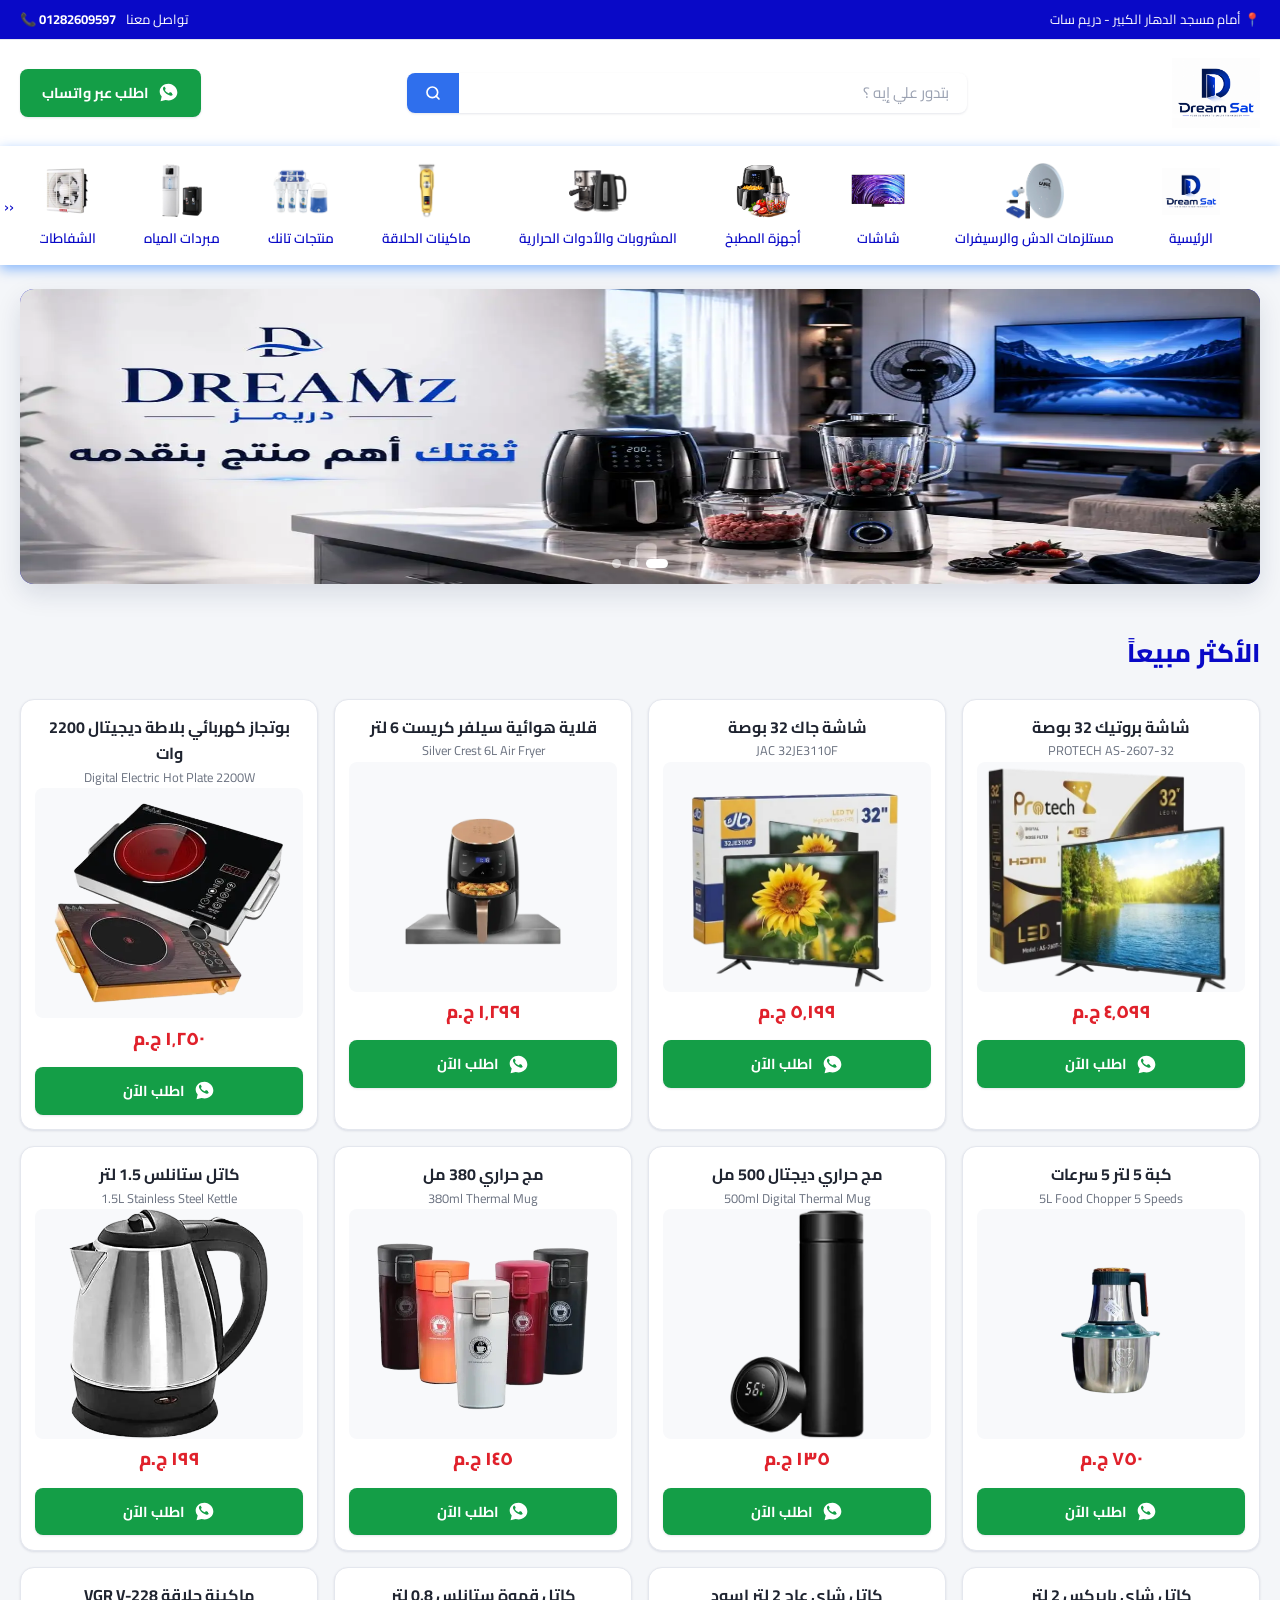
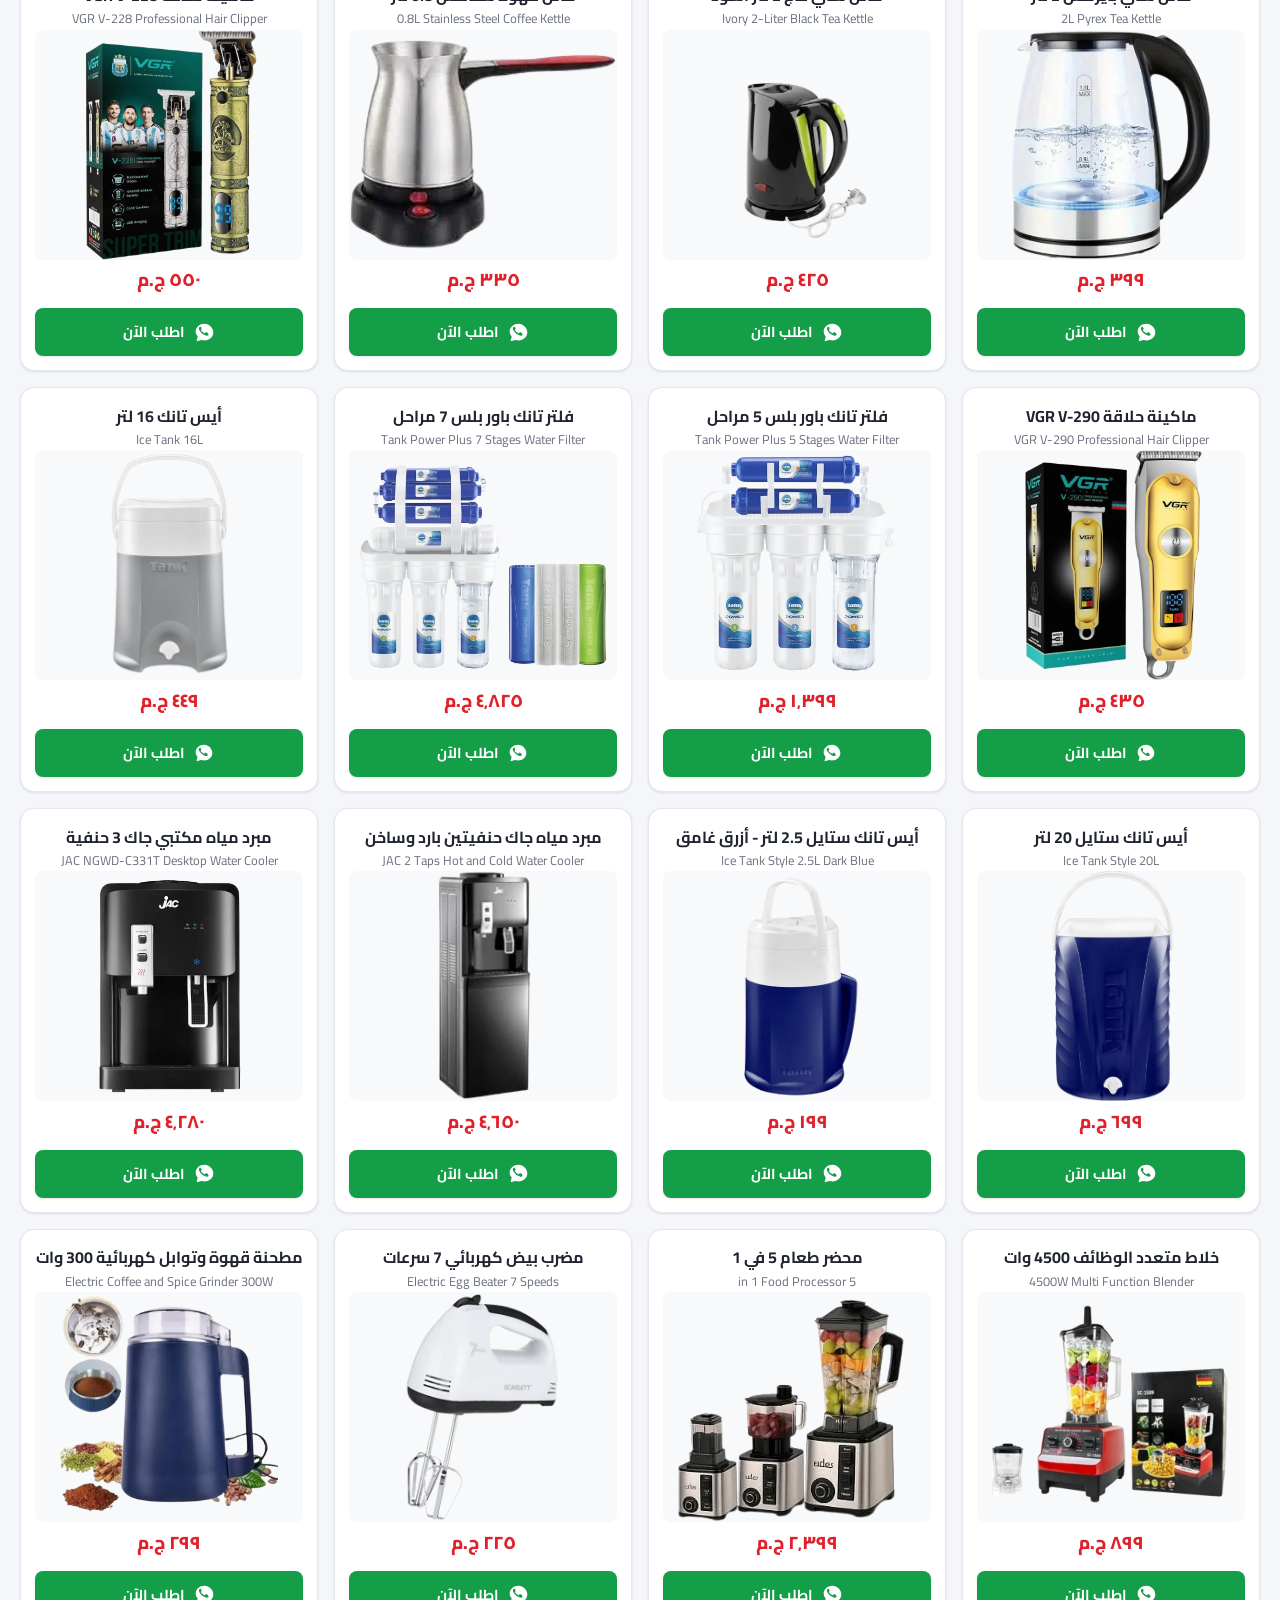
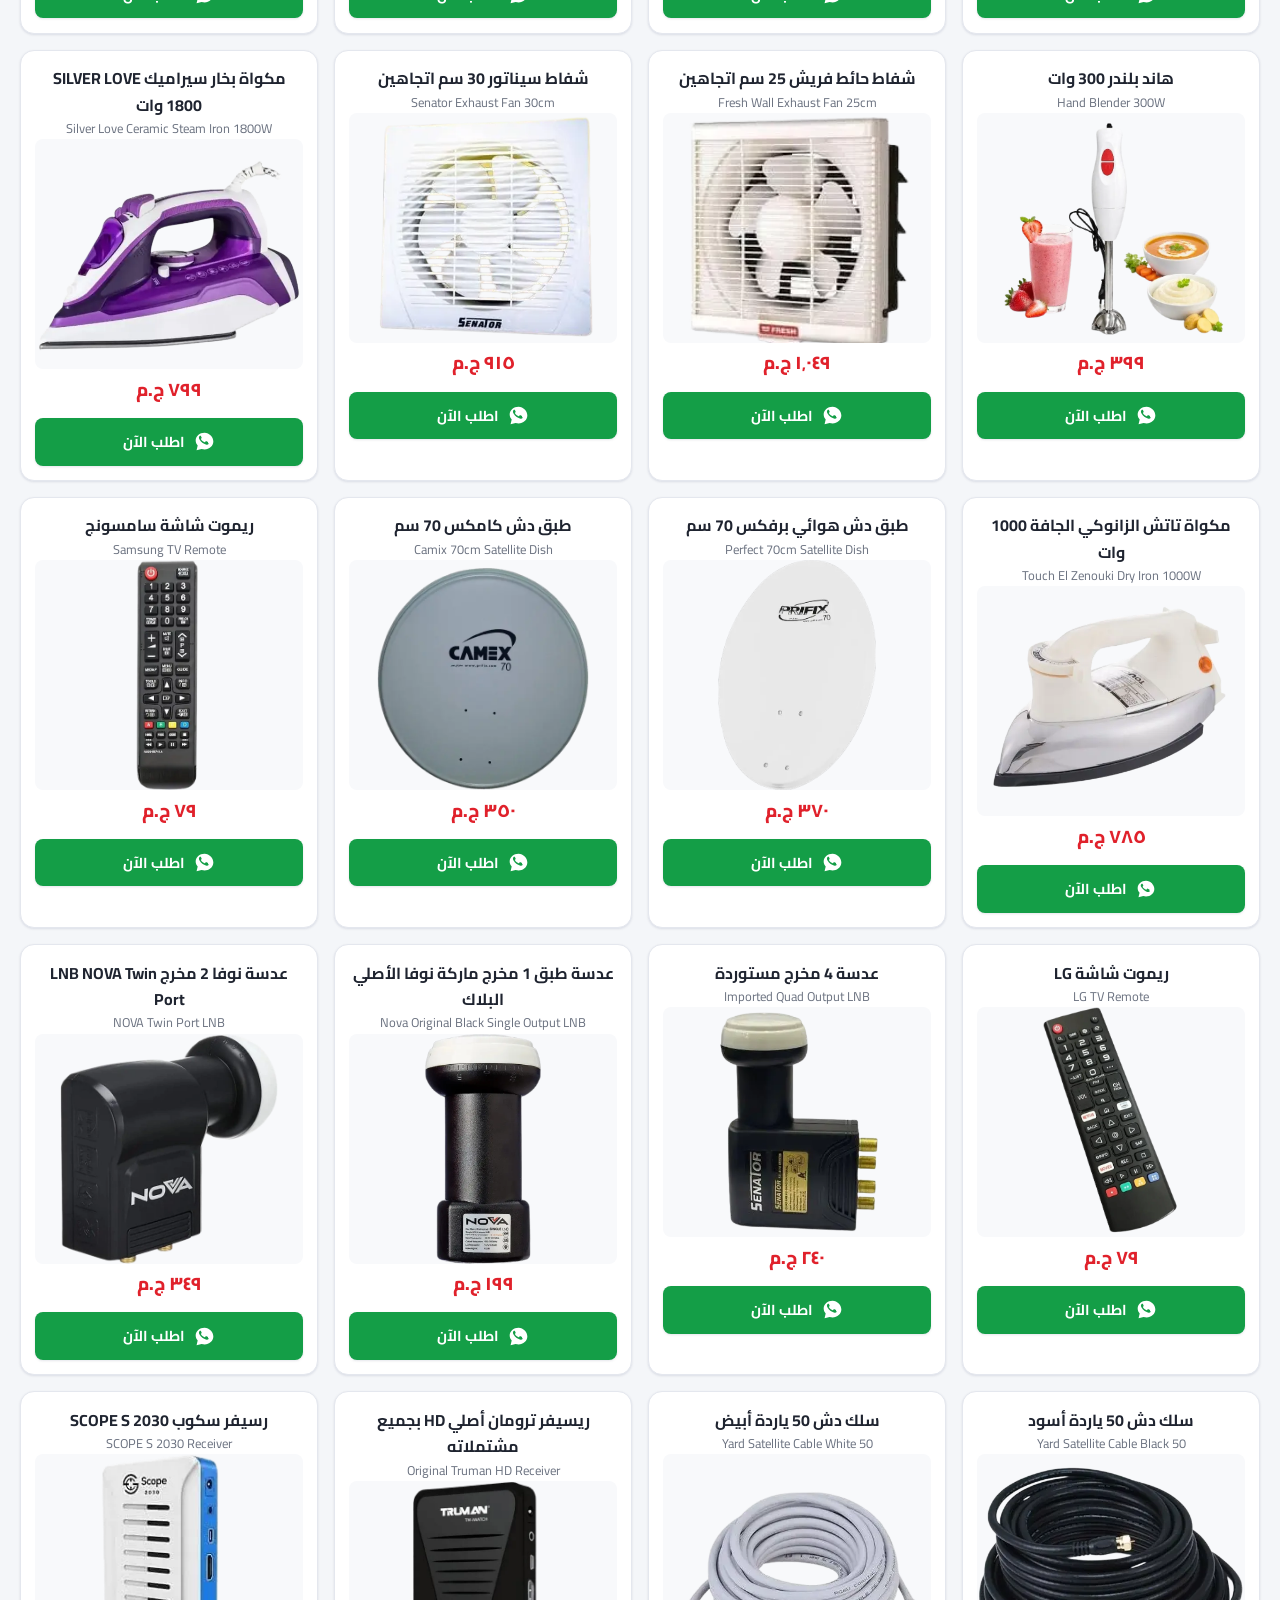
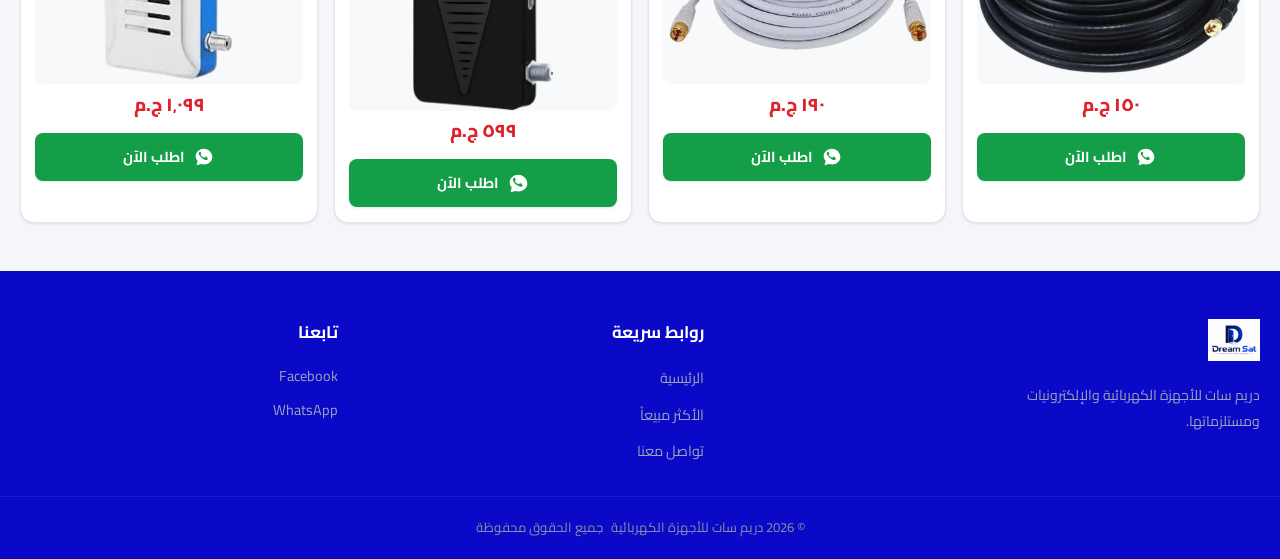
<file: index.html>
<!DOCTYPE html>
<html lang="ar" dir="rtl">

<!-- <head>
    <link rel="stylesheet" href="style.css">
    <meta charset="UTF-8">
    <meta name="viewport" content="width=device-width, initial-scale=1.0">
    <title>دريم سات | أجهزة كهربائية ومنزلية في الغردقة</title>
</head> -->

<head>
    <meta name="google-site-verification" content="jjcbBdj9TQmG7MPo4yz5n864u_tU1g3yTOJe6t0zs8o" />
    <meta charset="UTF-8">
    <meta name="viewport" content="width=device-width, initial-scale=1.0">
    <title>دريم سات | أجهزة كهربائية ومنزلية في الغردقة</title>
    <meta name="description" content="دريم سات - متجرك المتخصص في الأجهزة الكهربائية والمنزلية في الغردقة. شاشات، أجهزة مطبخ، مبردات مياه وأكثر. اطلب الآن عبر واتساب.">
    <link rel="canonical" href="https://dream-sat.vercel.app/index.html">
    <link rel="icon" type="image/png" href="assets/images/favicon-96.png">
    <link rel="preconnect" href="https://fonts.googleapis.com">
    <link rel="preconnect" href="https://fonts.gstatic.com" crossorigin>
    <link rel="stylesheet" href="style.css">

    <meta property="og:type" content="website">
    <meta property="og:title" content="دريم سات | أجهزة كهربائية ومنزلية في الغردقة">
    <meta property="og:description" content="دريم سات - متجرك المتخصص في الأجهزة الكهربائية والمنزلية في الغردقة.">
    <meta property="og:image" content="https://dream-sat.vercel.app/assets/images/logo.png">
    <meta property="og:url" content="https://dream-sat.vercel.app/index.html">
    <meta property="og:site_name" content="دريم سات">
    <meta property="og:locale" content="ar_EG">
    <meta name="twitter:card" content="summary_large_image">

    <script type="application/ld+json">
        {
            "@context": "https://schema.org",
            "@type": "ElectronicsStore",
            "name": "دريم سات",
            "alternateName": "Dream Sat",
            "image": "https://dream-sat.vercel.app//assets/images/logo.png",
            "@id": "https://dream-sat.vercel.app/",
            "url": "https://dream-sat.vercel.app/",
            "telephone": "+201282609597",
            "address": {
                "@type": "PostalAddress",
                "streetAddress": "أمام مسجد الدهار الكبير، بجوار كركر",
                "addressLocality": "الغردقة",
                "addressRegion": "البحر الأحمر",
                "addressCountry": "EG"
            },
            "geo": {
                "@type": "GeoCoordinates",
                "latitude": 27.25052791253725,
                "longitude": 33.82019448469189
            },
            "sameAs": ["https://www.facebook.com/dreamsat2"]
        }
    </script>
</head>

<body>
    <div class="upper-page">
        <div class="location">
            📍 أمام مسجد الدهار الكبير - دريم سات
        </div>
        <div class="contact">
            <a href="contact.html">تواصل معنا</a>
        </div>
        <div class="phone">
            <a href="tel:01282609597">📞 01282609597</a>
        </div>
    </div>
    <header class="main-header">
        <div class="container">

            <!-- Logo -->
            <a href="index.html" class="logo">
                <img src="assets/images/logo.png" alt="دريم سات للأجهزة الكهربائية">
            </a>

            <!-- Search -->
            <div class="search-wrapper">
                <form class="search-form" id="searchForm">
                    <input type="search" id="searchInput" placeholder="بتدور علي إِيه ؟" aria-label="البحث عن منتج" autocomplete="off">
                    <button type="submit" aria-label="بحث"><svg xmlns="http://w3.org" width="16" height="16" viewBox="0 0 24 24" fill="none" stroke="currentColor" stroke-width="2.5" stroke-linecap="round" stroke-linejoin="round">
  <circle cx="11" cy="11" r="8"></circle>
  <line x1="21" y1="21" x2="16.65" y2="16.65"></line>
</svg>
                    </button>
                </form>

                <div class="search-results" id="searchResults"></div>
            </div>
            <!-- Contact / WhatsApp -->
            <div class="header-contact">
                <a href="https://wa.me/201222910027" class="btn-whatsapp" target="_blank" rel="noopener noreferrer">
                    <span>اطلب عبر واتساب</span>
                </a>
            </div>
        </div>
    </header>

    <div class="nav-wrapper">
        <nav class="navigation">
            <ul class="categories">
                <li>
                    <a href="index.html">
                        <img src="assets/images/logo.png" alt="الرئيسية">
                        <span>الرئيسية</span>
                    </a>
                </li>
                <li>
                    <a href="category.html?category=satellites-receivers">
                        <img src="assets/images/مستلزمات الدش والرسيفرات.png" alt="مستلزمات الدش والرسيفرات">
                        <span>مستلزمات الدش والرسيفرات</span>
                    </a>
                </li>
                <li>
                    <a href="category.html?category=screens">
                        <img src="assets/images/Tv-png_002_.png" alt="شاشات">
                        <span>شاشات</span>
                    </a>
                </li>
                <li>
                    <a href="category.html?category=kitchen-appliances">
                        <img src="assets/images/kitchen.png" alt="أجهزة المطبخ">
                        <span>أجهزة المطبخ</span>
                    </a>
                </li>
                <li>
                    <a href="category.html?category=beverages">
                        <img src="assets/images/Kettles-_-Coffee-Machines_1__1.png" alt="المشروبات والأدوات الحرارية">
                        <span>المشروبات والأدوات الحرارية</span>
                    </a>
                </li>
                <li>
                    <a href="category.html?category=shavers">
                        <img src="assets/images/vgr.webp" alt="ماكينات الحلاقة">
                        <span>ماكينات الحلاقة</span>
                    </a>
                </li>
                <li>
                    <a href="category.html?category=tank">
                        <img src="assets/images/tank-products.png" alt="منتجات تانك">
                        <span>منتجات تانك</span>
                    </a>
                </li>
                <li>
                    <a href="category.html?category=water-coolers">
                        <img src="assets/images/water-cooler.png" alt="مبردات المياه">
                        <span>مبردات المياه</span>
                    </a>
                </li>
                <li>
                    <a href="category.html?category=kitchen-exhaust">
                        <img src="assets/images/شفاطات.webp" alt="الشفاطات">
                        <span>الشفاطات</span>
                    </a>
                </li>
                <li>
                    <a href="category.html?category=irons">
                        <img src="assets/images/Irons.png" alt="المكاوي">
                        <span>المكاوي</span>
                    </a>
                </li>
                <li>
                    <a href="contact.html">
                        <img src="assets/images/contact_us.png" alt="تواصل معنا">
                        <span>تواصل معنا</span>
                    </a>
                </li>
            </ul>
        </nav>
        <span class="scroll-hint">‹‹</span>
    </div>
    <section class="hero">
        <div class="hero-slider">
            <img id="heroImage" class="slide" src="" alt="">
        </div>

        <div class="slider-dots" id="heroDots"></div>
    </section>
    <section class="best-sellers" id="best-sellers">
        <h2 class="fade-section">الأكثر مبيعاً</h2>
        <div class="products">
            <article class="product">
                <h3 class="product-name"></h3>
                <p class="product-name-en"></p>
                <img src="" alt="the name of the product ">
                <span class="price"></span>
                <a href="https://wa.me/201222910027" class="btn-whatsapp " target="_blank " rel="noopener noreferrer ">
                    <span>اطلب الآن</span>
                </a>
            </article>
        </div>
    </section>
    <footer class="footer">

        <div class="footer-container">
            <div class="footer-column footer-brand">
                <a href="index.html" class="footer-logo">
                    <img src="assets/images/logo.png" alt="دريم سات للأجهزة الكهربائية">
                </a>
                <p>
                    دريم سات للأجهزة الكهربائية والإلكترونيات ومستلزماتها.
                </p>
            </div>
            <div class="footer-column">

                <h3>روابط سريعة</h3>

                <ul>
                    <li>
                        <a href="index.html">الرئيسية</a>
                    </li>
                    <li>
                        <a href="index.html#best-sellers">الأكثر مبيعاً</a>
                    </li>
                    <li>
                        <a href="contact.html">تواصل معنا</a>
                    </li>
                </ul>
            </div>

            <div class="footer-column ">
                <h3>تابعنا</h3>
                <div class="social-links ">
                    <a href="https://www.facebook.com/dreamsat2 " target="_blank " rel="noopener noreferrer ">
                    Facebook
                    </a>
                    <a href="https://wa.me/201222910027 " target="_blank " rel="noopener noreferrer " aria-label="WhatsApp ">
                    WhatsApp
                </a>
                </div>
            </div>
        </div>
        <div class="footer-bottom ">
            <p>
                © 2026 دريم سات للأجهزة الكهربائية
            </p>
            <p>
                جميع الحقوق محفوظة
            </p>
        </div>
    </footer>
    <script src="js/shared.js "></script>
    <script src="js/home.js "></script>
    <script src="js/hero.js "></script>
    <script src="js/search.js "></script>
</body>

</html>
</file>
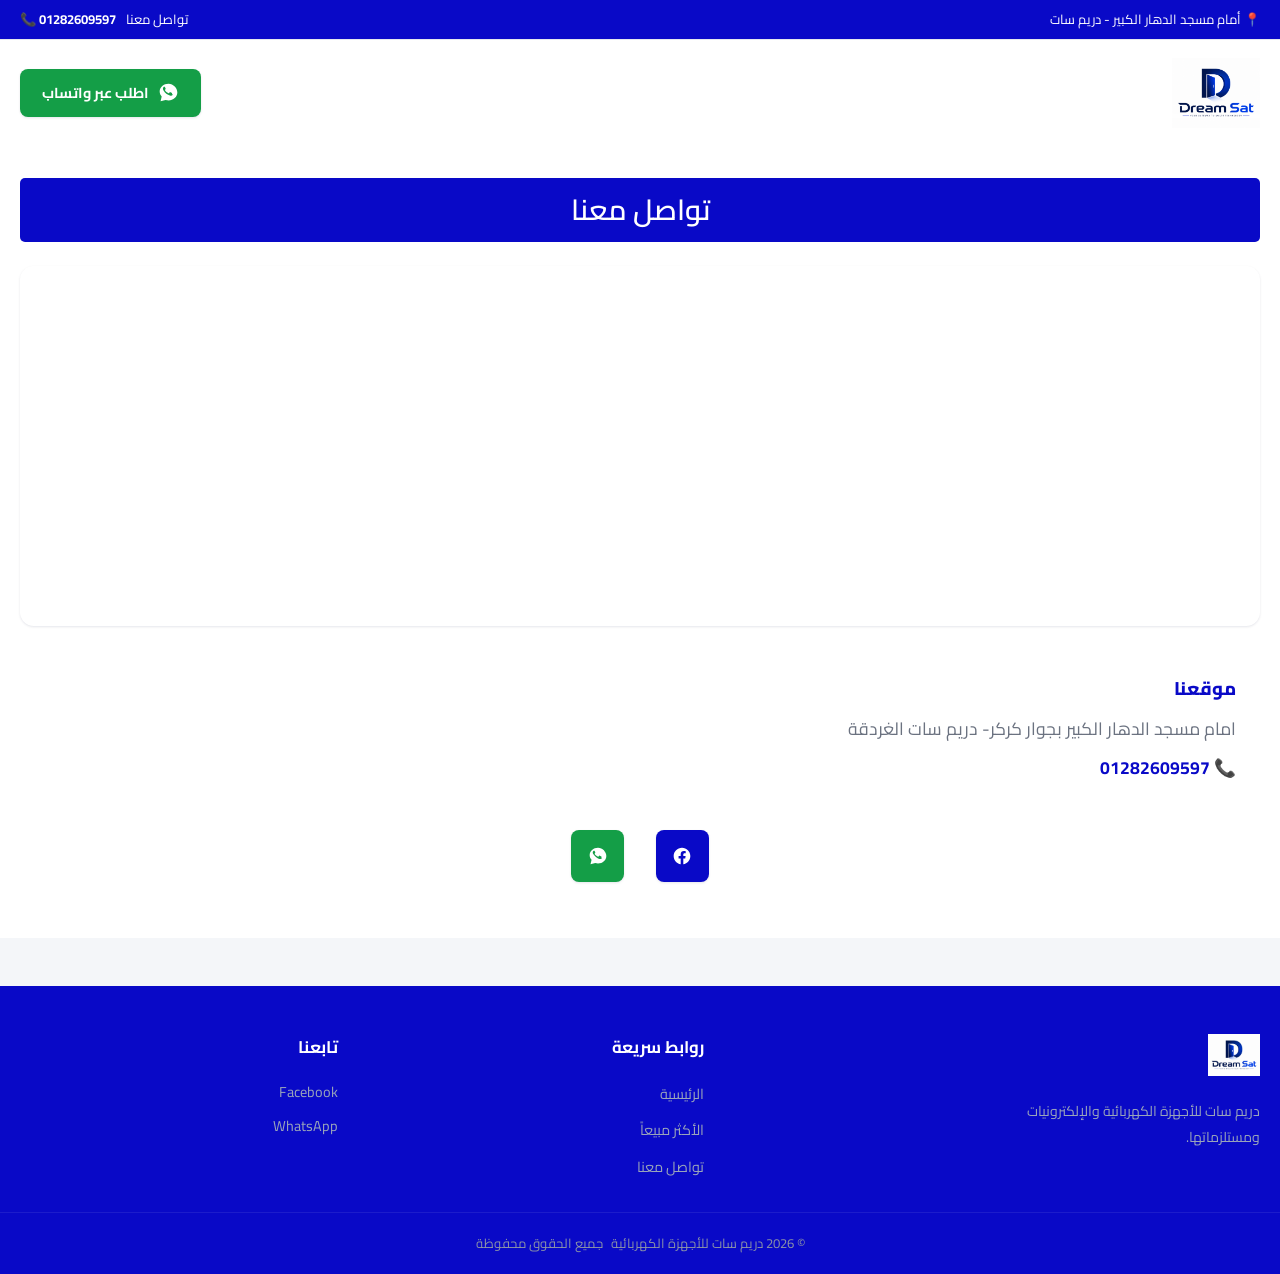
<file: contact.html>
<!DOCTYPE html>
<html lang="ar" dir="rtl">

<head>
    <meta charset="UTF-8">
    <meta name="viewport" content="width=device-width, initial-scale=1.0">
    <title>تواصل معنا | دريم سات - أجهزة كهربائية في الغردقة</title>
    <meta name="description" content="تواصل مع دريم سات في الغردقة - أمام مسجد الدهار الكبير بجوار كركر. اتصل بنا على 01282609597 أو راسلنا عبر واتساب.">
    <link rel="canonical" href="https://dream-sat.vercel.app/contact.html">
    <link rel="icon" type="image/png" href="assets/images/favicon-96.png">
    <link rel="preconnect" href="https://fonts.googleapis.com">
    <link rel="preconnect" href="https://fonts.gstatic.com" crossorigin>
    <link rel="stylesheet" href="style.css">

    <meta property="og:type" content="website">
    <meta property="og:title" content="تواصل معنا | دريم سات">
    <meta property="og:description" content="زور دريم سات في الغردقة أو تواصل معنا مباشرة عبر الهاتف أو واتساب.">
    <meta property="og:url" content="https://dream-sat.vercel.app/contact.html">

    <meta property="og:locale" content="ar_EG">

    <script type="application/ld+json">
        {
            "@context": "https://schema.org",
            "@type": "ElectronicsStore",
            "name": "دريم سات",
            "alternateName": "Dream Sat",
            "telephone": "+201282609597",
            "address": {
                "@type": "PostalAddress",
                "streetAddress": "أمام مسجد الدهار الكبير، بجوار كركر",
                "addressLocality": "الغردقة",
                "addressRegion": "البحر الأحمر",
                "addressCountry": "EG"
            },
            "geo": {
                "@type": "GeoCoordinates",
                "latitude": 27.25052791253725,
                "longitude": 33.82019448469189
            }
        }
    </script>
</head>

<body>
    <div class="upper-page">
        <div class="location">
            📍 أمام مسجد الدهار الكبير - دريم سات
        </div>
        <div class="contact">
            <a href="contact.html">تواصل معنا</a>
        </div>
        <div class="phone">
            <a href="tel:01282609597">📞 01282609597</a>
        </div>
    </div>
    <header class="main-header">
        <div class="container">

            <!-- Logo -->
            <a href="index.html" class="logo">
                <img src="assets/images/logo.png" alt="دريم سات للأجهزة الكهربائية">
            </a>

            <!-- Search -->
            <!-- <form class="search-form">
                <input type="search" placeholder="بتدور علي إِيه ؟" aria-label="البحث عن منتج ">
                <button type="submit" aria-label="بحث">🔍</button>
            </form> -->

            <!-- Contact / WhatsApp -->
            <div class="header-contact">
                <a href="https://wa.me/201222910027" class="btn-whatsapp" target="_blank" rel="noopener noreferrer">
                    <span>اطلب عبر واتساب</span>
                </a>
            </div>
        </div>
    </header>

    <section class="contact-page">
        <h1>تواصل معنا</h1>
        <iframe src="https://www.google.com/maps/embed?pb=!1m18!1m12!1m3!1d221.6875028716158!2d33.82019448469189!3d27.25052791253725!2m3!1f0!2f0!3f0!3m2!1i1024!2i768!4f13.1!3m3!1m2!1s0x145287002ec54e09%3A0xb25e78ca1ee8e389!2sDream!5e0!3m2!1sen!2seg!4v1786949747789!5m2!1sen!2seg"
            width="600" height="450" style="border:0;" allowfullscreen="" loading="lazy" referrerpolicy="strict-origin-when-cross-origin"></iframe>
        <div class="info">
            <h2>موقعنا</h2>
            <p> امام مسجد الدهار الكبير بجوار كركر- دريم سات الغردقة</p>
            <p>
                <a href="tel:01282609597"> 📞  01282609597</a>
            </p>
        </div>
        <div class="our-links">
            <a href="https://www.facebook.com/dreamsat2" class="btn-facebook" target="_blank" rel="noopener noreferrer"></a>
            <a href="https://wa.me/201222910027" class="btn-whatsapp" target="_blank" rel="noopener noreferrer"></a>
        </div>
    </section>
    <footer class="footer">

        <div class="footer-container">
            <div class="footer-column footer-brand">
                <a href="index.html" class="footer-logo">
                    <img src="assets/images/logo.png" alt="دريم سات للأجهزة الكهربائية">
                </a>
                <p>
                    دريم سات للأجهزة الكهربائية والإلكترونيات ومستلزماتها.
                </p>
            </div>
            <div class="footer-column">

                <h3>روابط سريعة</h3>

                <ul>
                    <li>
                        <a href="index.html">الرئيسية</a>
                    </li>
                    <li>
                        <a href="index.html#best-sellers">الأكثر مبيعاً</a>
                    </li>
                    <li>
                        <a href="contact.html">تواصل معنا</a>
                    </li>
                </ul>
            </div>

            <div class="footer-column ">
                <h3>تابعنا</h3>
                <div class="social-links ">
                    <a href="https://www.facebook.com/dreamsat2 " target="_blank " rel="noopener noreferrer ">
                    Facebook
                    </a>
                    <a href="https://wa.me/201222910027 " target="_blank " rel="noopener noreferrer " aria-label="WhatsApp ">
                    WhatsApp
                </a>
                </div>
            </div>
        </div>
        <div class="footer-bottom ">
            <p>
                © 2026 دريم سات للأجهزة الكهربائية
            </p>
            <p>
                جميع الحقوق محفوظة
            </p>
        </div>
    </footer>
    <script src="js/shared.js"></script>

</body>

</html>
</file>
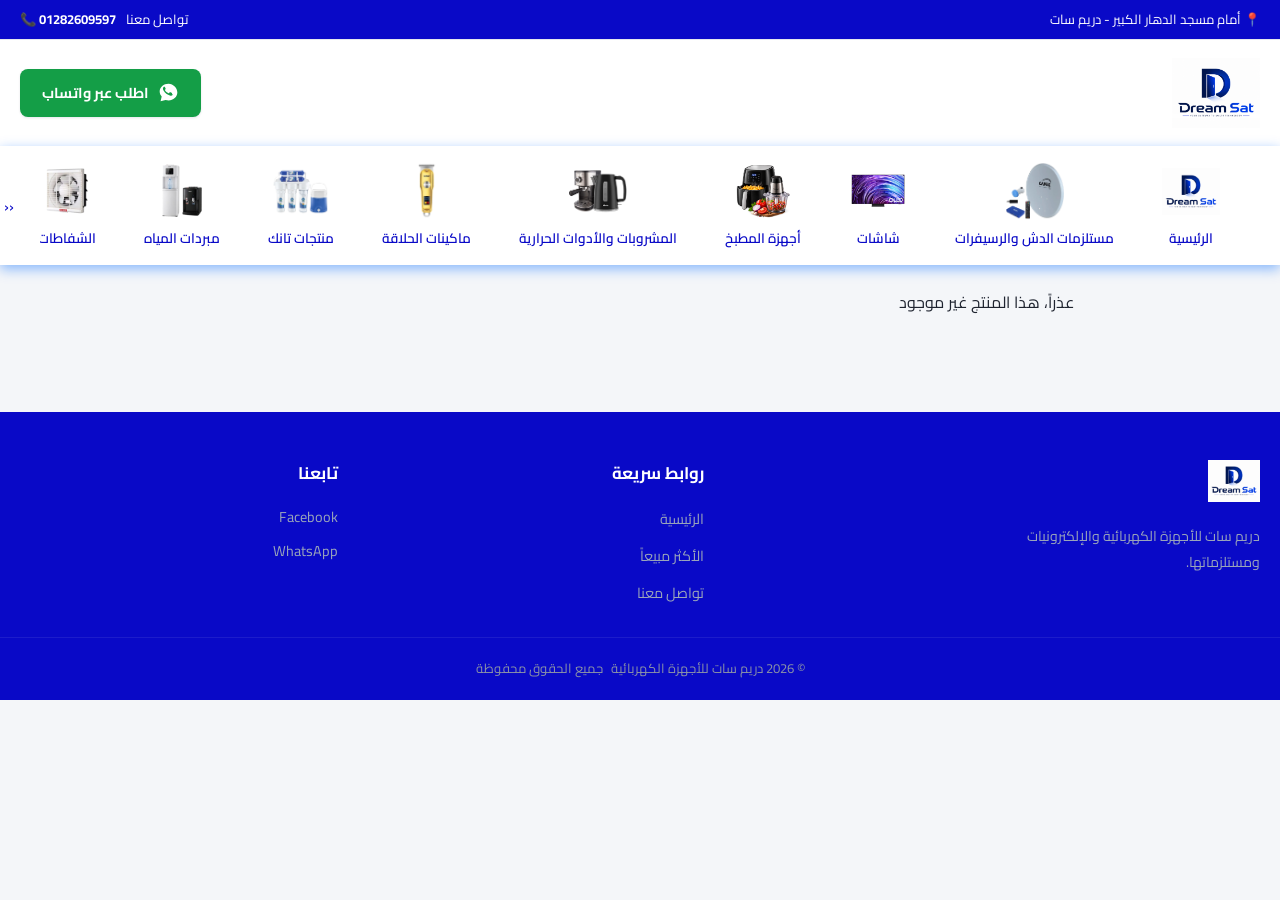
<file: product.html>
<!DOCTYPE html>
<html lang="ar" dir="rtl">

<head>
    <meta charset="UTF-8">
    <meta name="viewport" content="width=device-width, initial-scale=1.0">
    <title>تفاصيل المنتج | دريم سات</title>
    <meta name="description" content="تفاصيل المنتج، السعر، ومواصفاته الكاملة - دريم سات للأجهزة الكهربائية في الغردقة.">
    <link rel="icon" type="image/png" href="assets/images/favicon-96.png">
    <link rel="preconnect" href="https://fonts.googleapis.com">
    <link rel="preconnect" href="https://fonts.gstatic.com" crossorigin>
    <link rel="stylesheet" href="style.css">
</head>

<body>
    <div class="upper-page">
        <div class="location">
            📍 أمام مسجد الدهار الكبير - دريم سات
        </div>
        <div class="contact">
            <a href="contact.html">تواصل معنا</a>
        </div>
        <div class="phone">
            <a href="tel:01282609597">📞 01282609597</a>
        </div>
    </div>
    <header class="main-header">
        <div class="container">

            <!-- Logo -->
            <a href="index.html" class="logo">
                <img src="assets/images/logo.png" alt="دريم سات للأجهزة الكهربائية">
            </a>

            <!-- Search -->
            <!-- <form class="search-form">
                <input type="search" placeholder="بتدور علي إِيه ؟" aria-label="البحث عن منتج ">
                <button type="submit" aria-label="بحث">🔍</button>
            </form> -->

            <!-- Contact / WhatsApp -->
            <div class="header-contact">
                <a href="https://wa.me/201222910027" class="btn-whatsapp" target="_blank" rel="noopener noreferrer">
                    <span>اطلب عبر واتساب</span>
                </a>
            </div>
        </div>
    </header>


    <div class="nav-wrapper">
        <nav class="navigation">
            <ul class="categories">
                <li>
                    <a href="index.html">
                        <img src="assets/images/logo.png" alt="الرئيسية">
                        <span>الرئيسية</span>
                    </a>
                </li>
                <li>
                    <a href="category.html?category=satellites-receivers">
                        <img src="assets/images/مستلزمات الدش والرسيفرات.png" alt="مستلزمات الدش والرسيفرات">
                        <span>مستلزمات الدش والرسيفرات</span>
                    </a>
                </li>
                <li>
                    <a href="category.html?category=screens">
                        <img src="assets/images/Tv-png_002_.png" alt="شاشات">
                        <span>شاشات</span>
                    </a>
                </li>
                <li>
                    <a href="category.html?category=kitchen-appliances">
                        <img src="assets/images/kitchen.png" alt="أجهزة المطبخ">
                        <span>أجهزة المطبخ</span>
                    </a>
                </li>
                <li>
                    <a href="category.html?category=beverages">
                        <img src="assets/images/Kettles-_-Coffee-Machines_1__1.png" alt="المشروبات والأدوات الحرارية">
                        <span>المشروبات والأدوات الحرارية</span>
                    </a>
                </li>
                <li>
                    <a href="category.html?category=shavers">
                        <img src="assets/images/vgr.webp" alt="ماكينات الحلاقة">
                        <span>ماكينات الحلاقة</span>
                    </a>
                </li>
                <li>
                    <a href="category.html?category=tank">
                        <img src="assets/images/tank-products.png" alt="منتجات تانك">
                        <span>منتجات تانك</span>
                    </a>
                </li>
                <li>
                    <a href="category.html?category=water-coolers">
                        <img src="assets/images/water-cooler.png" alt="مبردات المياه">
                        <span>مبردات المياه</span>
                    </a>
                </li>
                <li>
                    <a href="category.html?category=kitchen-exhaust">
                        <img src="assets/images/شفاطات.webp" alt="الشفاطات">
                        <span>الشفاطات</span>
                    </a>
                </li>
                <li>
                    <a href="category.html?category=irons">
                        <img src="assets/images/Irons.png" alt="المكاوي">
                        <span>المكاوي</span>
                    </a>
                </li>
                <li>
                    <a href="contact.html">
                        <img src="assets/images/contact_us.png" alt="تواصل معنا">
                        <span>تواصل معنا</span>
                    </a>
                </li>
            </ul>
        </nav>
        <span class="scroll-hint">‹‹</span>
    </div>
    <section class="product-page">
        <div class="upper-product-page">
            <div class="product-info fade-section">
                <h1 id="product-name"></h1>
                <p id="product-name-en"></p>
                <span id="product-price"></span>
                <a href="" id="product-whatsapp" class="btn-whatsapp" target="_blank" rel="noopener noreferrer">
                    <span>اطلب الآن</span>
                </a>
            </div>
            <div class="product-pic fade-section">
                <img id="product-image" src="" alt="">
            </div>
        </div>

        <section class="product-description fade-section">
            <h2>وصف المنتج</h2>
            <p id="product-description"></p>
        </section>

        <div class="related-products">
            <h2>منتجات ذات صلة</h2>
            <div class="product-page-card">
                <img class="product-page-card-img" src="" alt="">
                <h3 class="product-page-card-name"></h3>
                <span class="product-page-card-price"></span>
                <a href="https://wa.me/201222910027" class="btn-whatsapp" target="_blank" rel="noopener noreferrer">
                    <span>اطلب الآن</span>
                </a>
            </div>
        </div>
    </section>
    <footer class="footer">

        <div class="footer-container">
            <div class="footer-column footer-brand">
                <a href="index.html" class="footer-logo">
                    <img src="assets/images/logo.png" alt="دريم سات للأجهزة الكهربائية">
                </a>
                <p>
                    دريم سات للأجهزة الكهربائية والإلكترونيات ومستلزماتها.
                </p>
            </div>
            <div class="footer-column">

                <h3>روابط سريعة</h3>

                <ul>
                    <li>
                        <a href="index.html">الرئيسية</a>
                    </li>
                    <li>
                        <a href="index.html#best-sellers">الأكثر مبيعاً</a>
                    </li>
                    <li>
                        <a href="contact.html">تواصل معنا</a>
                    </li>
                </ul>
            </div>

            <div class="footer-column ">
                <h3>تابعنا</h3>
                <div class="social-links ">
                    <a href="https://www.facebook.com/dreamsat2 " target="_blank " rel="noopener noreferrer ">
                    Facebook
                    </a>
                    <a href="https://wa.me/201222910027 " target="_blank " rel="noopener noreferrer " aria-label="WhatsApp ">
                    WhatsApp
                </a>
                </div>
            </div>
        </div>
        <div class="footer-bottom ">
            <p>
                © 2026 دريم سات للأجهزة الكهربائية
            </p>
            <p>
                جميع الحقوق محفوظة
            </p>
        </div>
    </footer>
    <script src="js/shared.js"></script>
    <script src="js/product.js"></script>
</body>

</html>
</file>
<file: style.css>
@import url('https://fonts.googleapis.com/css2?family=Cairo:wght@400;500;600;700;800&display=swap');
* {
    font-family: 'Cairo', sans-serif;
}

:root {
    --navy-light: #0044ff;
    --navy: rgb(9, 9, 199);
    --red: #e0212b;
    --red-dark: #b9161f;
    --green: #149e47;
    --green-dark: #1ebe5b;
    --green-text: #117a42;
    --blue: #2f6fed;
    --blue-dark: #2456c2;
    --bg: #f4f6f9;
    --white: #ffffff;
    --text: #1f2430;
    --text-light: #6b7280;
    --border: #e4e7ee;
    --card-img-bg: #f8f9fb;
    --radius-sm: 8px;
    --radius-md: 14px;
    --radius-pill: 999px;
    --shadow-sm: 0 1px 3px rgba(16, 33, 74, .07), 0 1px 2px rgba(16, 33, 74, .04);
    --shadow-md: 0 10px 26px rgba(16, 33, 74, .12);
    --container: 1200px;
    --font: 'Cairo', 'Tahoma', 'Segoe UI', sans-serif;
}

*,
*::before,
*::after {
    box-sizing: border-box;
}

::selection {
    background-color: var(--navy-light);
    color: #ffffff;
}

html {
    scroll-behavior: smooth;
    width: 100%;
    max-width: 100%;
    /* overflow-x: hidden; */
}

body {
    margin: 0;
    width: 100%;
    max-width: 100%;
    min-width: 0;
    font-family: var(--font);
    background: var(--bg);
    color: var(--text);
    line-height: 1.65;
    -webkit-font-smoothing: antialiased;
    overflow-x: clip;
}

img {
    max-width: 100%;
    height: auto;
    display: block;
}

a {
    text-decoration: none;
    color: inherit;
}

ul {
    list-style: none;
    margin: 0;
    padding: 0;
}

h1,
h2,
h3,
p {
    margin: 0;
}

button,
input {
    font-family: inherit;
    color: inherit;
}

button {
    cursor: pointer;
}

a:focus-visible,
button:focus-visible,
input:focus-visible {
    outline: 2px solid var(--navy-light);
    outline-offset: 2px;
}

@media (prefers-reduced-motion: reduce) {
    *,
    *::before,
    *::after {
        animation-duration: .01ms !important;
        transition-duration: .01ms !important;
        scroll-behavior: auto !important;
    }
}


/* ==========================================================================
   2. GENERAL
   ========================================================================== */

.section-heading {
    position: relative;
    padding-inline-start: .9rem;
    border-inline-start: 4px solid var(--red);
}


/* ==========================================================================
   3. TOP BAR
   ========================================================================== */

.upper-page {
    width: 100%;
    background: var(--navy);
    border-bottom: 1px solid var(--border);
    display: flex;
    align-items: center;
    gap: .6rem;
    flex-wrap: wrap;
    padding: .55rem 1.25rem;
    font-size: .82rem;
    color: white;
}

.upper-page .location {
    margin-inline-end: auto;
}

.upper-page a {
    transition: color .2s;
}

.upper-page .phone a {
    font-weight: 700;
    color: white;
    direction: ltr;
    display: inline-block;
}


/* ==========================================================================
   4. MAIN HEADER
   ========================================================================== */

.main-header {
    width: 100%;
    background: white;
    padding: 1.1rem 0;
    border-bottom: 1px solid rgba(255, 255, 255, .08);
}

.main-header .container {
    width: 100%;
    max-width: var(--container);
    margin: 0 auto;
    padding: 0 1.25rem;
    display: flex;
    align-items: center;
    justify-content: space-between;
    gap: 1.25rem;
    flex-wrap: wrap;
}

.logo {
    order: 1;
    flex-shrink: 0;
}

.logo img {
    height: clamp(42px, 6vw, 70px);
    width: auto;
}

.search-form {
    width: 100%;
    min-width: 0;
    display: flex;
    align-items: stretch;
    background: var(--white);
    border-radius: var(--radius-sm);
    overflow: hidden;
    box-shadow: var(--shadow-sm);
    min-height: 40px;
}

.search-wrapper {
    order: 2;
    flex: 1 1 340px;
    max-width: 560px;
    min-width: 0;
    position: relative;
}

.search-wrapper .search-form {
    width: 100%;
    max-width: none;
}

.search-results {
    position: absolute;
    top: calc(100% + 6px);
    right: 0;
    left: 0;
    background: var(--white);
    border: 1px solid var(--border);
    border-radius: var(--radius-sm);
    box-shadow: var(--shadow-md);
    max-height: 400px;
    overflow-y: auto;
    z-index: 1001;
    display: none;
}

.search-results.show {
    display: block;
}

.search-result-item {
    display: flex;
    align-items: center;
    gap: .8rem;
    width: 100%;
    padding: .7rem .9rem;
    border-bottom: 1px solid var(--border);
    transition: background .2s;
}

.search-result-item:last-child {
    border-bottom: none;
}

.search-result-item:hover {
    background: var(--card-img-bg);
}

.search-result-item img {
    width: 55px;
    height: 55px;
    flex-shrink: 0;
    object-fit: contain;
    background: var(--card-img-bg);
    border-radius: var(--radius-sm);
}

.search-result-info {
    min-width: 0;
    flex: 1;
}

.search-result-name {
    font-size: .9rem;
    font-weight: 700;
    color: var(--text);
    overflow: hidden;
    text-overflow: ellipsis;
    white-space: nowrap;
}

.search-result-price {
    font-size: .8rem;
    font-weight: 700;
    color: var(--red);
}

.search-no-results {
    padding: 1rem;
    text-align: center;
    color: var(--text-light);
    font-size: .85rem;
}

.search-form input {
    flex: 1;
    width: 100%;
    min-width: 0;
    border: none;
    background: transparent;
    outline: none;
    font-size: .95rem;
    padding: 0 1.1rem;
    color: var(--text);
}

.search-form input::placeholder {
    color: #9aa1b1;
}

.search-form button {
    flex-shrink: 0;
    width: 52px;
    border: none;
    background: var(--blue);
    color: var(--white);
    display: flex;
    align-items: center;
    justify-content: center;
    font-size: 1.05rem;
    transition: background .2s;
}

.search-form button:hover {
    background: var(--blue-dark);
}

.header-contact {
    order: 3;
    flex-shrink: 0;
}


/* ==========================================================================
   5. WHATSAPP BUTTON
   ========================================================================== */

.btn-whatsapp {
    display: inline-flex;
    align-items: center;
    justify-content: center;
    gap: .55rem;
    background: var(--green);
    color: var(--white);
    border: none;
    padding: .75rem 1.4rem;
    border-radius: var(--radius-sm);
    font-weight: 700;
    font-size: .9rem;
    white-space: nowrap;
    box-shadow: var(--shadow-sm);
    transition: background .2s, transform .15s, box-shadow .2s;
}

.btn-whatsapp:hover {
    background: var(--green-dark);
    transform: translateY(-2px);
    box-shadow: var(--shadow-md);
}

.btn-whatsapp::before {
    content: "";
    width: 1.3rem;
    height: 1.3rem;
    flex-shrink: 0;
    background-color: currentColor;
    -webkit-mask: url("data:image/svg+xml,%3Csvg xmlns='http://www.w3.org/2000/svg' viewBox='0 0 24 24'%3E%3Cpath d='M12 2C6.48 2 2 6.03 2 11c0 2.09.86 4 2.29 5.54L3 22l5.66-1.49C10.02 20.83 11 21 12 21c5.52 0 10-4.03 10-9S17.52 2 12 2zm5 12.5c-.2.5-1.1 1-1.9 1.1-.5.1-1.1.1-3.5-1-3-1.3-4.9-4.4-5-4.6-.1-.2-.9-1.2-.9-2.3s.6-1.6.8-1.8c.2-.2.4-.3.6-.3h.4c.2 0 .4 0 .5.3.2.5.7 1.6.7 1.7.1.1.1.3 0 .4-.1.2-.1.3-.2.4-.1.2-.3.3-.4.5-.1.2-.3.3-.1.6.2.3.8 1.2 1.7 1.9 1.1.9 2 1.2 2.3 1.4.3.1.5.1.6-.1.2-.2.6-.7.8-1 .2-.3.4-.2.6-.1.2.1 1.4.6 1.6.8.2.1.4.2.4.3.1.2.1.6-.1 1.1z'/%3E%3C/svg%3E") no-repeat center / contain;
    mask: url("data:image/svg+xml,%3Csvg xmlns='http://www.w3.org/2000/svg' viewBox='0 0 24 24'%3E%3Cpath d='M12 2C6.48 2 2 6.03 2 11c0 2.09.86 4 2.29 5.54L3 22l5.66-1.49C10.02 20.83 11 21 12 21c5.52 0 10-4.03 10-9S17.52 2 12 2zm5 12.5c-.2.5-1.1 1-1.9 1.1-.5.1-1.1.1-3.5-1-3-1.3-4.9-4.4-5-4.6-.1-.2-.9-1.2-.9-2.3s.6-1.6.8-1.8c.2-.2.4-.3.6-.3h.4c.2 0 .4 0 .5.3.2.5.7 1.6.7 1.7.1.1.1.3 0 .4-.1.2-.1.3-.2.4-.1.2-.3.3-.4.5-.1.2-.3.3-.1.6.2.3.8 1.2 1.7 1.9 1.1.9 2 1.2 2.3 1.4.3.1.5.1.6-.1.2-.2.6-.7.8-1 .2-.3.4-.2.6-.1.2.1 1.4.6 1.6.8.2.1.4.2.4.3.1.2.1.6-.1 1.1z'/%3E%3C/svg%3E") no-repeat center / contain;
}


/* ==========================================================================
   6. FACEBOOK BUTTON
   ========================================================================== */

.btn-facebook {
    display: inline-flex;
    align-items: center;
    justify-content: center;
    gap: .55rem;
    background: #1877F2;
    color: var(--white);
    border: none;
    padding: .75rem 1.4rem;
    border-radius: var(--radius-sm);
    font-weight: 700;
    font-size: .9rem;
    white-space: nowrap;
    box-shadow: var(--shadow-sm);
    transition: background .2s, transform .15s, box-shadow .2s;
    -webkit-transition: background .2s, transform .15s, box-shadow .2s;
    -moz-transition: background .2s, transform .15s, box-shadow .2s;
    -ms-transition: background .2s, transform .15s, box-shadow .2s;
    -o-transition: background .2s, transform .15s, box-shadow .2s;
}

.btn-facebook:hover {
    background: #1461c9;
    transform: translateY(-2px);
    box-shadow: var(--shadow-md);
}

.btn-facebook::before {
    content: "";
    width: 1.3rem;
    height: 1.3rem;
    flex-shrink: 0;
    background-color: white;
    -webkit-mask: url("data:image/svg+xml,%3Csvg xmlns='http://www.w3.org/2000/svg' viewBox='0 0 24 24'%3E%3Cpath d='M22 12.06C22 6.5 17.52 2 12 2S2 6.5 2 12.06c0 5.02 3.66 9.18 8.44 9.94v-7.03H7.9v-2.91h2.54V9.85c0-2.51 1.49-3.89 3.77-3.89 1.09 0 2.24.2 2.24.2v2.46h-1.26c-1.24 0-1.63.77-1.63 1.56v1.88h2.78l-.44 2.91h-2.34V22c4.78-.76 8.44-4.92 8.44-9.94z'/%3E%3C/svg%3E") no-repeat center / contain;
    mask: url("data:image/svg+xml,%3Csvg xmlns='http://www.w3.org/2000/svg' viewBox='0 0 24 24'%3E%3Cpath d='M22 12.06C22 6.5 17.52 2 12 2S2 6.5 2 12.06c0 5.02 3.66 9.18 8.44 9.94v-7.03H7.9v-2.91h2.54V9.85c0-2.51 1.49-3.89 3.77-3.89 1.09 0 2.24.2 2.24.2v2.46h-1.26c-1.24 0-1.63.77-1.63 1.56v1.88h2.78l-.44 2.91h-2.34V22c4.78-.76 8.44-4.92 8.44-9.94z'/%3E%3C/svg%3E") no-repeat center / contain;
}


/* ==========================================================================
   7. SPECIAL WHATSAPP BUTTONS
   ========================================================================== */

.category-card-contact .btn-whatsapp,
.product-page-card .btn-whatsapp {
    background: var(--card-img-bg);
    color: var(--green-text);
    border: 1px solid var(--border);
    box-shadow: none;
    width: 100%;
}

.category-card-contact .btn-whatsapp:hover,
.product-page-card .btn-whatsapp:hover {
    background: #ebeef3;
    color: var(--green-dark);
    transform: none;
    box-shadow: none;
}


/* ==========================================================================
   8. NAVIGATION
   ========================================================================== */

.nav-wrapper {
    position: relative;
    width: 100%;
    background-color: white;
    box-shadow: 0 4px 12px rgba(0, 106, 255, 0.452);
    position: sticky;
    top: 0;
    z-index: 1000;
    transition: transform 0.3s ease;
}

.nav-wrapper.nav-hidden {
    transform: translateY(-100%);
}

.navigation {
    width: 100%;
}

.navigation .categories {
    width: 100%;
    max-width: var(--container);
    margin: 0 auto;
    display: flex;
    align-items: flex-start;
    justify-content: flex-start;
    gap: clamp(1.5rem, 4vw, 3rem);
    padding: 1rem 1.25rem;
    overflow-x: auto;
    scrollbar-width: none;
}

.navigation .categories::-webkit-scrollbar {
    display: none;
}

.navigation .categories li {
    flex-shrink: 0;
}

.navigation .categories a {
    display: flex;
    flex-direction: column;
    align-items: center;
    gap: .4rem;
    color: var(--navy, #1a1a2e);
    text-decoration: none;
    white-space: nowrap;
    transition: transform .2s;
}

.navigation .categories a img {
    width: 58px;
    height: 58px;
    object-fit: contain;
    transition: background .2s, transform .2s;
    -webkit-transition: background .2s, transform .2s;
    -moz-transition: background .2s, transform .2s;
    -ms-transition: background .2s, transform .2s;
    -o-transition: background .2s, transform .2s;
}

.navigation .categories a span {
    font-size: .85rem;
    font-weight: 600;
}

.navigation .categories a:hover {
    transform: translateY(-3px);
    color: var(--red);
}

.nav-wrapper::after {
    content: "";
    position: absolute;
    top: 0;
    bottom: 0;
    left: 0;
    width: 28px;
    background: linear-gradient(to left, transparent, var(--white));
    pointer-events: none;
}

.scroll-hint {
    position: absolute;
    top: 50%;
    left: 4px;
    transform: translateY(-50%);
    color: var(--navy, #1a1a2e);
    font-size: 16px;
    pointer-events: none;
    z-index: 2;
    animation: nudge 1.5s ease-in-out infinite;
}

@keyframes nudge {
    0%,
    100% {
        transform: translateY(-50%) translateX(0);
    }
    50% {
        transform: translateY(-50%) translateX(-4px);
    }
}

@media (max-width: 768px) {
    .navigation .categories {
        justify-content: flex-start;
        gap: 1.5rem;
        padding-inline: 1rem;
        direction: rtl;
    }
    .navigation .categories a img {
        width: 65px;
        height: 60px;
    }
    .navigation .categories a span {
        font-size: .9rem;
    }
}


/* ==========================================================================
   9. HERO
   ========================================================================== */

.hero {
    position: relative;
    width: 100%;
    max-width: var(--container);
    margin: 1.5rem auto 0;
    padding: 0 1.25rem;
}

.hero-slider {
    position: relative;
    width: 100%;
    aspect-ratio: 21 /5;
    border-radius: var(--radius-md);
    overflow: hidden;
    box-shadow: var(--shadow-md);
    background: var(--navy);
}

.hero-slider .slide {
    position: absolute;
    inset: 0;
    width: 100%;
    height: 100%;
    object-fit: fill;
    opacity: 0;
    transition: opacity .7s ease;
}

.hero-slider .slide.active {
    opacity: 1;
}

.slider-dots {
    position: absolute;
    bottom: 1rem;
    left: 50%;
    transform: translateX(-50%);
    display: flex;
    gap: .5rem;
    z-index: 2;
}

.slider-dots .dot {
    width: 9px;
    height: 9px;
    border-radius: 50%;
    border: none;
    background: rgba(255, 255, 255, .55);
    padding: 0;
    transition: all .25s;
}

.slider-dots .dot.active {
    background: var(--white);
    width: 22px;
    border-radius: var(--radius-pill);
}


/* ==========================================================================
   10. BEST SELLERS
   ========================================================================== */

.best-sellers {
    width: 100%;
    max-width: var(--container);
    margin: 3rem auto;
    padding: 0 1.25rem;
}

.best-sellers h2 {
    font-size: clamp(1.25rem, 2vw, 1.6rem);
    font-weight: 800;
    color: var(--navy);
    margin-bottom: 1.5rem;
}

.products,
.category-products {
    width: 100%;
    display: grid;
    grid-template-columns: repeat(auto-fill, minmax(220px, 1fr));
    gap: 1.25rem;
}


/* ==========================================================================
   11. PRODUCT CARDS
   ========================================================================== */

.product,
.category-card,
.product-page-card {
    min-width: 0;
    background: var(--white);
    border: 1px solid var(--border);
    border-radius: var(--radius-md);
    box-shadow: var(--shadow-sm);
    opacity: 0;
    transform: translateY(25px) scale(0.88);
    transition: opacity .5s ease, transform .4s ease, box-shadow .2s ease;
    display: flex;
    flex-direction: column;
    -webkit-transform: translateY(25px) scale(0.88);
    -moz-transform: translateY(25px) scale(0.88);
    -ms-transform: translateY(25px) scale(0.88);
    -o-transform: translateY(25px) scale(0.88);
}

.fade-section {
    opacity: 0;
    transform: translateY(25px) scale(0.9);
    transition: opacity .5s ease, transform .4s ease, box-shadow .2s ease;
    -webkit-transition: opacity .5s ease, transform .4s ease, box-shadow .2s ease;
    -moz-transition: opacity .5s ease, transform .4s ease, box-shadow .2s ease;
    -ms-transition: opacity .5s ease, transform .4s ease, box-shadow .2s ease;
    -o-transition: opacity .5s ease, transform .4s ease, box-shadow .2s ease;
    -webkit-transform: translateY(25px) scale(0.9);
    -moz-transform: translateY(25px) scale(0.9);
    -ms-transform: translateY(25px) scale(0.9);
    -o-transform: translateY(25px) scale(0.9);
}

.fade-section.is-visible {
    opacity: 1;
    transform: translateY(0) scale(1);
}

.product.is-visible,
.category-card.is-visible,
.product-page-card.is-visible {
    opacity: 1;
    transform: translateY(0);
    -webkit-transform: translateY(0);
    -moz-transform: translateY(0);
    -ms-transform: translateY(0);
    -o-transform: translateY(0);
}

.product:hover,
.category-card:hover,
.product-page-card:hover {
    transform: translateY(-5px);
    box-shadow: var(--shadow-md);
}

.product {
    padding: 1.1rem;
    text-align: center;
    gap: .55rem;
}

.product img {
    width: 100%;
    aspect-ratio: 1 / 1;
    object-fit: contain;
    background: var(--card-img-bg);
    border-radius: var(--radius-sm);
    margin-bottom: .35rem;
}

.product-name {
    font-size: 1rem;
    font-weight: 700;
    color: var(--text);
}

.product-name-en {
    font-size: .8rem;
    color: var(--text-light);
}

.price,
.category-product-price,
.product-page-card-price {
    color: var(--red);
    font-weight: 800;
    font-size: 1.15rem;
}

.product .btn-whatsapp {
    width: 100%;
    margin-top: .25rem;
}


/* ==========================================================================
   12. CATEGORY PAGE
   ========================================================================== */

.category-page {
    width: 100%;
    max-width: var(--container);
    margin: 0 auto;
    padding: 0 1.25rem 3rem;
}

.breadcrumb {
    padding: 1.25rem 0 0;
    font-size: .88rem;
    color: var(--text-light);
    display: flex;
    align-items: center;
    gap: .4rem;
    flex-wrap: wrap;
}

.breadcrumb a {
    color: var(--navy);
    font-weight: 600;
}

.breadcrumb a:hover {
    text-decoration: underline;
}

.breadcrumb-separator {
    color: #c7cbd4;
}

#breadcrumb-category {
    color: var(--text-light);
}

.category-banner {
    margin: 1.25rem 0 2rem;
    padding: clamp(1.25rem, 3vw, 2.25rem);
    background: linear-gradient(135deg, #eef1f8, #e7ebf4);
    border: 1px solid var(--border);
    border-radius: var(--radius-md);
    display: flex;
    align-items: center;
    justify-content: space-between;
    gap: 1.5rem;
    flex-wrap: wrap;
}

.category-banner-content {
    flex: 1 1 260px;
    min-width: 0;
}

#category-title {
    font-size: clamp(1.5rem, 3vw, 2.1rem);
    font-weight: 800;
    color: var(--navy);
    margin-bottom: .5rem;
    line-height: 1.4;
}

#category-description {
    color: var(--text-light);
    font-size: 1rem;
    line-height: 1.8;
}

.category-banner-image {
    /* max-width: 150px; */
    flex-shrink: 0;
}

.category-banner-image img {
    width: 100%;
    height: 105px;
    object-fit: contain;
}

.category-card-details {
    padding: 1.1rem;
    text-align: center;
    flex: 1;
    display: flex;
    flex-direction: column;
    gap: .5rem;
    min-width: 0;
}

.category-product-image {
    width: 100%;
    aspect-ratio: 1 / 1;
    object-fit: contain;
    background: var(--card-img-bg);
    border-radius: var(--radius-sm);
    margin-bottom: .35rem;
}

.category-product-name {
    font-size: .95rem;
    font-weight: 700;
    color: var(--text);
    display: -webkit-box;
    -webkit-line-clamp: 2;
    -webkit-box-orient: vertical;
    overflow: hidden;
    min-height: 2.6em;
    overflow-wrap: anywhere;
}

.category-card-contact {
    padding: 0 1.1rem 1.1rem;
}

#category-pagination {
    margin-top: 2rem;
    display: flex;
    align-items: center;
    justify-content: center;
    gap: .5rem;
    flex-wrap: wrap;
}

#category-pagination button,
#category-pagination a {
    min-width: 42px;
    height: 42px;
    padding: 0 .8rem;
    border: 1px solid var(--border);
    border-radius: var(--radius-sm);
    background: var(--white);
    color: var(--text);
    font-weight: 700;
    font-size: .9rem;
    display: inline-flex;
    align-items: center;
    justify-content: center;
    transition: all .2s;
}

#category-pagination button:hover,
#category-pagination a:hover {
    border-color: var(--navy);
    color: var(--navy);
}

#category-pagination .active,
#category-pagination [aria-current="page"] {
    background: var(--navy);
    border-color: var(--navy);
    color: var(--white);
}


/* ==========================================================================
   13. PRODUCT PAGE
   ========================================================================== */

.product-page {
    width: 100%;
    max-width: var(--container);
    margin: 0 auto;
    padding: 1.75rem 1.25rem 3rem;
    min-width: 0;
}


/*
   IMPORTANT:
   Product image comes FIRST.
   Product information comes SECOND.
*/

.upper-product-page {
    width: 100%;
    display: flex;
    flex-direction: column;
    align-items: stretch;
    gap: 1.5rem;
    background: var(--white);
    border: 1px solid var(--border);
    border-radius: var(--radius-md);
    padding: clamp(1rem, 3vw, 2.25rem);
    box-shadow: var(--shadow-sm);
    min-width: 0;
}


/* ==========================================================================
   PRODUCT IMAGE
   ========================================================================== */

.product-pic {
    order: 1;
    width: 100%;
    display: flex;
    align-items: center;
    justify-content: center;
    background: var(--card-img-bg);
    border-radius: var(--radius-md);
    padding: clamp(1rem, 3vw, 2rem);
    min-height: 300px;
    overflow: hidden;
}

.product-pic img {
    display: block;
    width: 100%;
    max-width: 520px;
    height: auto;
    max-height: 520px;
    object-fit: contain;
    margin: 0 auto;
}


/* ==========================================================================
   PRODUCT INFORMATION
   ========================================================================== */

.product-info {
    order: 2;
    width: 100%;
    min-width: 0;
    display: flex;
    flex-direction: column;
    align-items: stretch;
    gap: .85rem;
    text-align: right;
}

#product-name {
    width: 100%;
    font-size: clamp(1.35rem, 2.6vw, 2rem);
    font-weight: 800;
    color: var(--navy);
    line-height: 1.5;
    overflow-wrap: anywhere;
}

#product-name-en {
    width: 100%;
    font-size: 1rem;
    color: var(--text-light);
    direction: ltr;
    text-align: right;
    overflow-wrap: anywhere;
}

#product-price {
    font-size: clamp(1.5rem, 3vw, 2.1rem);
    font-weight: 800;
    color: var(--red);
}

#product-whatsapp {
    margin-top: .5rem;
    width: 100%;
    padding: 1rem 1.75rem;
    font-size: 1rem;
}


/* ==========================================================================
   PRODUCT DESCRIPTION
   ========================================================================== */

.product-description {
    width: calc(100% - 2.5rem);
    max-width: calc(var(--container) - 2.5rem);
    margin: 2rem auto 0;
    background: var(--white);
    border: 1px solid var(--border);
    border-radius: var(--radius-md);
    box-shadow: var(--shadow-sm);
    padding: clamp(1.25rem, 3vw, 2rem);
    min-width: 0;
}

.product-description h2 {
    font-size: 1.25rem;
    font-weight: 800;
    color: var(--navy);
    margin-bottom: .9rem;
    padding-inline-start: .8rem;
    border-inline-start: 4px solid var(--red);
}

.product-description p {
    color: var(--text-light);
    line-height: 1.9;
    font-size: .98rem;
    white-space: pre-line;
    overflow-wrap: anywhere;
    word-break: normal;
}


/* ==========================================================================
   RELATED PRODUCTS
   ========================================================================== */

.related-products {
    width: 100%;
    max-width: var(--container);
    margin: 2.75rem auto 0;
    padding: 0 1.25rem;
    display: grid;
    grid-template-columns: repeat(auto-fill, minmax(220px, 1fr));
    gap: 1.25rem;
}

.related-products h2 {
    grid-column: 1 / -1;
    font-size: 1.25rem;
    font-weight: 800;
    color: var(--navy);
    margin-bottom: .25rem;
}

.product-page-card {
    padding: 1.1rem;
    text-align: center;
    gap: .5rem;
    min-width: 0;
}

.product-page-card-img {
    width: 100%;
    aspect-ratio: 1 / 1;
    object-fit: contain;
    background: var(--card-img-bg);
    border-radius: var(--radius-sm);
    margin-bottom: .35rem;
}

.product-page-card-name {
    font-size: .95rem;
    font-weight: 700;
    color: var(--text);
    overflow-wrap: anywhere;
}


/* ==========================================================================
   14. CONTACT PAGE
   ========================================================================== */

.contact-page {
    width: 100%;
    max-width: 820px;
    margin: 0 auto;
    padding: 2rem 1.25rem 3.5rem;
    background-color: white;
    display: flex;
    flex-direction: column;
    gap: 1.5rem;
    min-width: 0;
}

.contact-page h1 {
    width: 100%;
    border-radius: 5px;
    background-color: var(--navy);
    font-size: clamp(1.3rem, 2.5vw, 1.8rem);
    font-weight: 600;
    color: white;
    text-align: center;
    padding: .5rem;
}

.contact-page iframe {
    width: 100%;
    height: 360px;
    border: 0;
    border-radius: var(--radius-md);
    box-shadow: var(--shadow-sm);
}

.contact-page .info {
    padding: 1.5rem;
    text-align: right;
    display: flex;
    flex-direction: column;
    gap: .6rem;
    min-width: 0;
}

.contact-page .info h2 {
    font-size: 1.15rem;
    font-weight: 800;
    color: var(--navy);
}

.contact-page .info p {
    color: var(--text-light);
    font-size: 1.1rem;
    overflow-wrap: anywhere;
}

.contact-page .info a {
    color: var(--navy);
    font-weight: 700;
    overflow-wrap: anywhere;
}

.contact-page .info a:hover {
    color: var(--navy-light);
}

.our-links {
    display: flex;
    justify-content: center;
    gap: 2rem;
    flex-wrap: wrap;
}

.our-links a {
    border-radius: var(--radius-sm);
    padding: 1rem;
    background: var(--navy);
    color: var(--white);
    font-weight: 700;
    font-size: .9rem;
    transition: all .2s;
    box-shadow: var(--shadow-sm);
}

.our-links a:hover {
    transform: translateY(-2px);
    box-shadow: var(--shadow-md);
}

.our-links .btn-whatsapp {
    background: var(--green);
}

.our-links .btn-whatsapp:hover {
    background: var(--green-dark);
}

.our-links .btn-facebook:hover {
    background: blue;
}


/* ==========================================================================
   15. FOOTER
   ========================================================================== */


/* =========================================================
   FOOTER
   ========================================================= */

.footer {
    width: 100%;
    background: var(--navy);
    color: #cbd3e1;
    margin-top: 3rem;
}

.footer-container {
    width: 100%;
    max-width: var(--container);
    margin: 0 auto;
    padding: 3rem 1.25rem 2rem;
    display: grid;
    grid-template-columns: 1.6fr 1fr 1fr;
    gap: 3rem;
}


/* =========================
   FOOTER BRAND
   ========================= */

.footer-brand .footer-logo {
    display: inline-block;
}

.footer-brand .footer-logo img {
    height: 42px;
    width: auto;
    margin-bottom: .9rem;
}

.footer-brand p {
    max-width: 300px;
    font-size: .88rem;
    line-height: 1.85;
    color: #9aa5ba;
}


/* =========================
   FOOTER COLUMNS
   ========================= */

.footer-column h3 {
    color: var(--white);
    font-size: 1.05rem;
    font-weight: 700;
    margin-bottom: 1.1rem;
}

.footer-column ul {
    display: flex;
    flex-direction: column;
    gap: .65rem;
    padding: 0;
    margin: 0;
    list-style: none;
}

.footer-column ul a,
.social-links a {
    color: #9aa5ba;
    font-size: .9rem;
    transition: color .2s, margin .2s;
}

.footer-column ul a:hover,
.social-links a:hover {
    color: var(--white);
    margin-inline-end: .25rem;
}


/* =========================
   SOCIAL LINKS
   ========================= */

.social-links {
    display: flex;
    flex-direction: column;
    gap: .65rem;
}

.social-links a {
    display: inline-block;
}


/* =========================
   FOOTER BOTTOM
   ========================= */

.footer-bottom {
    border-top: 1px solid rgba(255, 255, 255, .08);
    padding: 1.25rem;
    display: flex;
    justify-content: center;
    align-items: center;
    gap: .5rem;
    flex-wrap: wrap;
    font-size: .82rem;
    color: #8b93a7;
    text-align: center;
}


/* ==========================================================================
   16. TABLET
   ========================================================================== */

@media (max-width: 1024px) {
    .products,
    .category-products,
    .related-products {
        grid-template-columns: repeat(auto-fill, minmax(200px, 1fr));
    }
    .footer-container {
        grid-template-columns: 1fr 1fr;
        row-gap: 2.25rem;
    }
    .upper-product-page {
        gap: 1.5rem;
    }
}


/* ==========================================================================
   17. MOBILE
   ========================================================================== */

@media (max-width: 768px) {
    html,
    body {
        width: 100%;
        max-width: 100%;
        /* overflow-x: hidden; */
    }
    /* TOP BAR */
    .upper-page {
        width: 100%;
        font-size: .78rem;
        justify-content: center;
        text-align: center;
        padding: .6rem 1rem;
    }
    .upper-page .location {
        margin-inline-end: 0;
        width: 100%;
    }
    /* HEADER */
    .main-header {
        padding: .8rem 0;
    }
    .main-header .container {
        width: 100%;
        padding: 0 1rem;
        display: flex;
        flex-wrap: wrap;
        justify-content: space-between;
        align-items: center;
        gap: .8rem;
    }
    .logo {
        order: 1;
        width: auto;
    }
    .logo img {
        height: 45px;
    }
    .header-contact {
        order: 2;
    }
    .header-contact .btn-whatsapp {
        padding: .65rem .9rem;
        font-size: .78rem;
    }
    .search-wrapper {
        order: 3;
        flex: 0 0 100%;
        width: 100%;
        max-width: 100%;
    }
    .search-form {
        width: 100%;
        height: 46px;
    }
    .search-form input {
        font-size: .85rem;
    }
    .search-form button {
        width: 48px;
    }
    /* HERO */
    .hero {
        width: 100%;
        margin-top: 1rem;
        padding: 0 .75rem;
    }
    .hero-slider {
        aspect-ratio: 16 / 10;
        border-radius: 10px;
    }
    /* BEST SELLERS */
    .best-sellers {
        width: 100%;
        margin: 2rem auto;
        padding: 0 .75rem;
    }
    .best-sellers h2 {
        margin-bottom: 1rem;
    }
    /* PRODUCT GRIDS */
    .products,
    .category-products,
    .related-products {
        width: 100%;
        grid-template-columns: repeat(2, minmax(0, 1fr));
        gap: .75rem;
    }
    /* PRODUCT CARD */
    .product {
        width: 100%;
        padding: .75rem;
        border-radius: 10px;
        gap: .4rem;
    }
    .product img {
        width: 100%;
        aspect-ratio: 1 / 1;
        margin-bottom: .2rem;
    }
    .product-name {
        font-size: .82rem;
        line-height: 1.5;
    }
    .product-name-en {
        font-size: .7rem;
    }
    .price {
        font-size: 1rem;
    }
    .product .btn-whatsapp {
        padding: .6rem .4rem;
        font-size: .72rem;
    }
    /* CATEGORY PAGE */
    .category-page {
        width: 100%;
        padding: 0 .75rem 2rem;
    }
    @media (max-width: 600px) {
        .category-banner {
            margin: 1rem 0 1.5rem;
            padding: .9rem;
            gap: .8rem;
            flex-wrap: nowrap;
            direction: ltr;
            min-height: 130px;
        }
        .category-banner-image {
            width: 35%;
            max-width: 130px;
            flex-shrink: 0;
        }
        .category-banner-image img {
            width: 100%;
            height: 105px;
            object-fit: contain;
        }
        .category-banner-content {
            width: 65%;
            flex: 1;
            direction: rtl;
            text-align: right;
        }
        #category-title {
            font-size: 1.05rem;
            line-height: 1.5;
            margin-bottom: .3rem;
        }
        #category-description {
            font-size: .75rem;
            line-height: 1.7;
            display: -webkit-box;
            -webkit-line-clamp: 2;
            -webkit-box-orient: vertical;
            overflow: hidden;
        }
    }
    .category-card-details {
        padding: .75rem;
        gap: .4rem;
    }
    .category-product-name {
        font-size: .8rem;
        min-height: auto;
    }
    .category-card-contact {
        padding: 0 .75rem .75rem;
    }
    .category-card-contact .btn-whatsapp {
        padding: .6rem .4rem;
        font-size: .72rem;
    }
    /* ================================================================
       PRODUCT PAGE
       ================================================================ */
    .product-page {
        width: 100%;
        max-width: 100%;
        margin: 0;
        padding: 1rem .75rem 2rem;
    }
    /*
       IMAGE FIRST
       DETAILS SECOND
    */
    .upper-product-page {
        width: 100%;
        max-width: 100%;
        padding: .75rem;
        gap: 1rem;
        border-radius: 12px;
    }
    .product-pic {
        order: 1;
        width: 100%;
        min-height: 280px;
        padding: .75rem;
        border-radius: 10px;
    }
    .product-pic img {
        width: 100%;
        max-width: 100%;
        max-height: 380px;
        object-fit: contain;
    }
    .product-info {
        order: 2;
        width: 100%;
        align-items: stretch;
        text-align: center;
        gap: .55rem;
    }
    #product-name {
        width: 100%;
        font-size: 1.25rem;
        line-height: 1.5;
        text-align: center;
    }
    #product-name-en {
        width: 100%;
        font-size: .82rem;
        text-align: center;
    }
    #product-price {
        font-size: 1.45rem;
        text-align: center;
    }
    #product-whatsapp {
        width: 100%;
        margin-top: .25rem;
        padding: .8rem 1rem;
        font-size: .85rem;
    }
    /* PRODUCT DESCRIPTION */
    .product-description {
        width: 100%;
        max-width: 100%;
        margin: 1rem 0 0;
        padding: 1rem;
        border-radius: 12px;
    }
    .product-description h2 {
        font-size: 1.05rem;
        margin-bottom: .7rem;
    }
    .product-description p {
        font-size: .85rem;
        line-height: 1.9;
        white-space: pre-line;
        overflow-wrap: anywhere;
    }
    /* RELATED PRODUCTS */
    .related-products {
        width: 100%;
        max-width: 100%;
        margin-top: 2rem;
        padding: 0;
    }
    .related-products h2 {
        font-size: 1.1rem;
    }
    .product-page-card {
        padding: .75rem;
    }
    .product-page-card-name {
        font-size: .8rem;
    }
    /* CONTACT */
    .contact-page {
        width: 100%;
        max-width: 100%;
        margin: 0;
        padding: 1rem .75rem 2.5rem;
    }
    .contact-page iframe {
        width: 100%;
        height: 280px;
    }
    .contact-page .info {
        padding: 1rem;
        text-align: center;
    }
    .contact-page .info p {
        font-size: .9rem;
    }
    /* FOOTER */
    .footer-container {
        width: 100%;
        grid-template-columns: 1fr 1fr;
        text-align: center;
        justify-items: center;
        padding: 2rem 1rem;
    }
    .footer-brand {
        grid-column: 1 / -1;
    }
    .footer-column ul,
    .social-links {
        align-items: center;
    }
}


/* ==========================================================================
   18. VERY SMALL MOBILE
   ========================================================================== */

@media (max-width: 480px) {
    .upper-page {
        gap: .35rem;
        column-gap: 4rem;
    }
    .main-header .container {
        padding-inline: .75rem;
    }
    .header-contact .btn-whatsapp {
        padding: .55rem .7rem;
        font-size: .7rem;
    }
    .logo img {
        height: 42px;
    }
    /* PRODUCT GRIDS */
    .products,
    .category-products,
    .related-products {
        grid-template-columns: repeat(2, minmax(0, 1fr));
        gap: .6rem;
    }
    /* PRODUCT PAGE */
    .product-page {
        padding-inline: .6rem;
    }
    .upper-product-page {
        padding: .65rem;
    }
    .product-pic {
        min-height: 240px;
        padding: .5rem;
    }
    .product-pic img {
        max-height: 320px;
    }
    #product-name {
        font-size: 1.1rem;
    }
    #product-price {
        font-size: 1.3rem;
    }
    #product-whatsapp {
        font-size: .8rem;
        padding: .75rem;
    }
    .product-description {
        padding: .9rem;
    }
    .product-description p {
        font-size: .8rem;
    }
    /* CONTACT */
    .contact-page iframe {
        height: 220px;
    }
    /* PAGINATION */
    #category-pagination button,
    #category-pagination a {
        min-width: 36px;
        height: 36px;
        font-size: .82rem;
    }
    /* FOOTER */
    .footer-container {
        grid-template-columns: 1fr;
    }
    .footer-brand {
        grid-column: auto;
    }
}


/* ==========================================================================
   19. EXTRA SAFETY AGAINST HORIZONTAL OVERFLOW
   ========================================================================== */

.container,
.main-header,
.main-header .container,
.hero,
.best-sellers,
.category-page,
.product-page,
.contact-page,
.footer,
.footer-container {
    max-width: 100%;
}

.product,
.category-card,
.product-page-card,
.product-info,
.product-pic,
.product-description,
.category-banner-content {
    min-width: 0;
}

input,
button,
textarea,
select {
    max-width: 100%;
}


/* =========================================================
   FINAL RESPONSIVE FIX
   ========================================================= */


/* =========================
   DESKTOP / LAPTOP
   ========================= */

.products,
.category-products,
.related-products {
    grid-template-columns: repeat(4, minmax(0, 1fr));
    gap: 1rem;
}


/* Keep the cards compact */

.product,
.category-card,
.product-page-card {
    min-width: 0;
}

.product {
    padding: 0.9rem;
}

.product img,
.category-product-image,
.product-page-card-img {
    aspect-ratio: 1 / 1;
    max-height: 230px;
}


/* =========================================================
   PRODUCT PAGE
   Image ABOVE details
   ========================================================= */

.product-page {
    width: 100%;
    max-width: 900px;
    margin: 0 auto;
    padding: 1.5rem 1rem 3rem;
}

.upper-product-page {
    width: 100%;
    max-width: 760px;
    margin: 0 auto;
    display: flex;
    flex-direction: column;
    align-items: stretch;
    gap: 1.25rem;
    padding: 1.25rem;
    background: var(--white);
    border: 1px solid var(--border);
    border-radius: var(--radius-md);
    box-shadow: var(--shadow-sm);
}


/* IMAGE FIRST */

.product-pic {
    order: 1;
    width: 100%;
    min-height: 0;
    height: 360px;
    display: flex;
    align-items: center;
    justify-content: center;
    padding: 1rem;
    background: var(--card-img-bg);
    border-radius: var(--radius-md);
}


/* Keep product image under control */

.product-pic img {
    width: auto;
    max-width: 100%;
    height: 100%;
    max-height: 330px;
    object-fit: contain;
}


/* DETAILS SECOND */

.product-info {
    order: 2;
    width: 100%;
    display: flex;
    flex-direction: column;
    align-items: center;
    text-align: center;
    gap: 0.55rem;
}

#product-name {
    font-size: clamp(1.3rem, 2vw, 1.7rem);
    line-height: 1.5;
}

#product-name-en {
    font-size: 0.9rem;
    text-align: center;
}

#product-price {
    font-size: 1.5rem;
}

#product-whatsapp {
    width: min(100%, 360px);
    margin-top: 0.5rem;
    padding: 0.8rem 1.25rem;
    font-size: 0.95rem;
}


/* DESCRIPTION */

.product-description {
    width: 100%;
    max-width: 760px;
    margin: 1.5rem auto 0;
    padding: 1.25rem;
}

.product-description h2 {
    font-size: 1.1rem;
}

.product-description p {
    font-size: 0.92rem;
    line-height: 1.9;
}


/* =========================================================
   TABLET
   ========================================================= */

@media (max-width: 1024px) {
    .products,
    .category-products,
    .related-products {
        grid-template-columns: repeat(3, minmax(0, 1fr));
        gap: 1rem;
    }
}


/* =========================================================
   MOBILE
   ========================================================= */

@media (max-width: 768px) {
    /* Two products per row */
    .products,
    .category-products,
    .related-products {
        grid-template-columns: repeat(2, minmax(0, 1fr));
        gap: 0.75rem;
    }
    /* Smaller cards */
    .product {
        padding: 0.7rem;
        gap: 0.4rem;
    }
    .product img,
    .category-product-image,
    .product-page-card-img {
        aspect-ratio: 1 / 1;
        max-height: none;
    }
    .product-name {
        font-size: 0.85rem;
        line-height: 1.5;
    }
    .product-name-en {
        font-size: 0.72rem;
    }
    .price,
    .category-product-price,
    .product-page-card-price {
        font-size: 1rem;
    }
    .product .btn-whatsapp {
        padding: 0.55rem 0.5rem;
        font-size: 0.75rem;
    }
    /* =========================
       PRODUCT PAGE MOBILE
       ========================= */
    .product-page {
        width: 100%;
        max-width: 100%;
        padding: 1rem 0.75rem 2.5rem;
    }
    .upper-product-page {
        width: 100%;
        max-width: 100%;
        padding: 0.9rem;
        gap: 1rem;
    }
    .product-pic {
        width: 100%;
        height: 280px;
        padding: 0.75rem;
    }
    .product-pic img {
        max-height: 250px;
    }
    #product-name {
        font-size: 1.25rem;
    }
    #product-name-en {
        font-size: 0.82rem;
    }
    #product-price {
        font-size: 1.35rem;
    }
    #product-whatsapp {
        width: 100%;
        max-width: 320px;
        font-size: 0.85rem;
        padding: 0.75rem 1rem;
    }
    .product-description {
        width: 100%;
        max-width: 100%;
        margin-top: 1rem;
        padding: 1rem;
    }
    .product-description p {
        font-size: 0.85rem;
    }
}


/* =========================================================
   SMALL PHONES
   ========================================================= */

@media (max-width: 480px) {
    .products,
    .category-products,
    .related-products {
        grid-template-columns: repeat(2, minmax(0, 1fr));
        gap: 0.6rem;
    }
    .product {
        padding: 0.6rem;
    }
    .product-name {
        font-size: 0.8rem;
    }
    .product-name-en {
        font-size: 0.68rem;
    }
    .price,
    .category-product-price,
    .product-page-card-price {
        font-size: 0.95rem;
    }
    .product .btn-whatsapp {
        font-size: 0.7rem;
        padding: 0.5rem 0.35rem;
    }
    .product-page {
        padding-inline: 0.6rem;
    }
    .upper-product-page {
        padding: 0.75rem;
    }
    .product-pic {
        height: 240px;
    }
    .product-pic img {
        max-height: 215px;
    }
}
</file>
